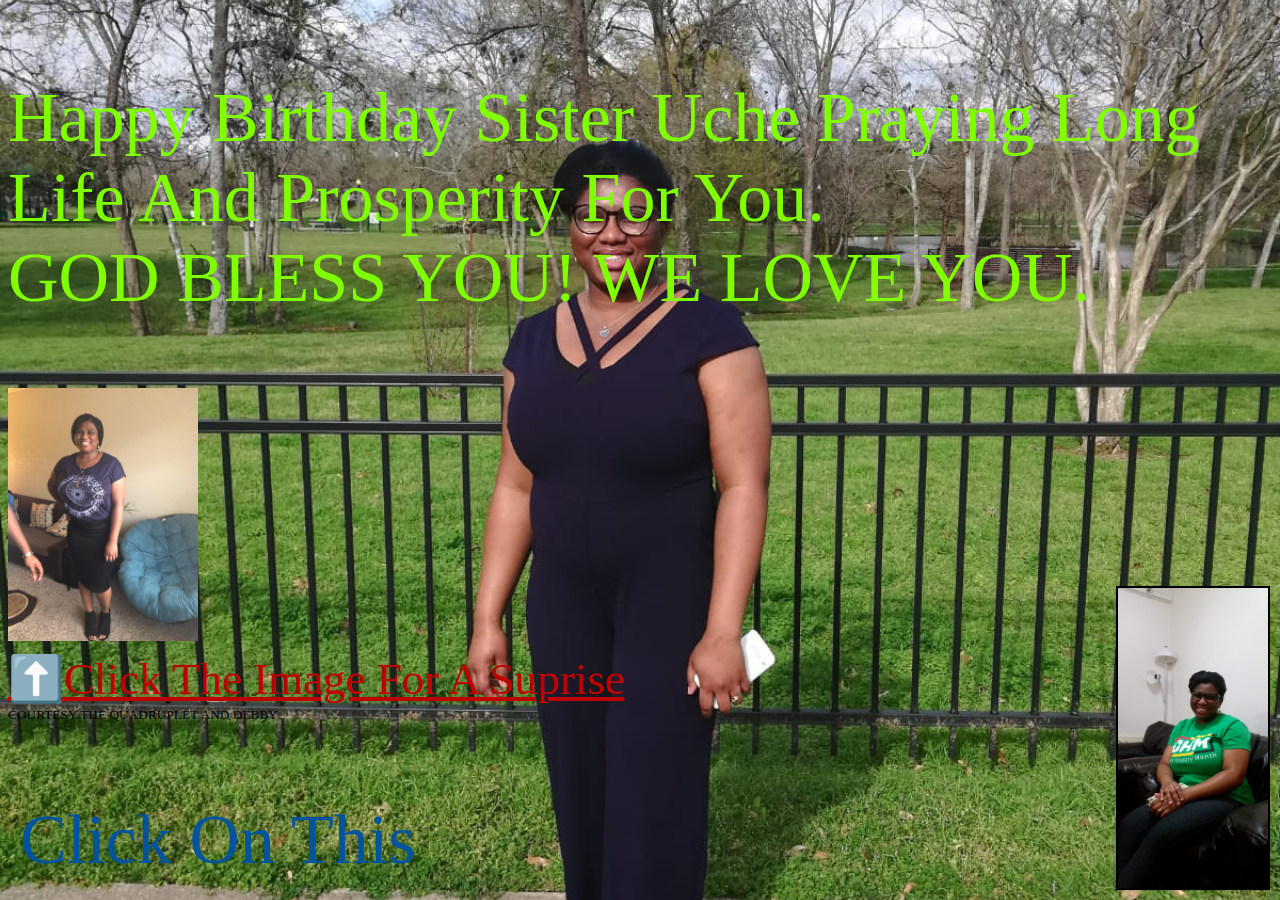
<file: index.html>
<!DOCTYPE html>
<html lang="en">
<head>
    <meta charset="UTF-8">
    <meta http-equiv="X UA Ccompatible content"="IE=edge">
    <meta name="veiwpoint content="width, initial scale=1.0">
    <title>Happy Birthday Sis Uche</title>
    <link rel="stylesheet" href="style.css">
    <link rel="htmlsheet" href="2index.html">
</head>
<body>
    <div class="uche">
    <p class="uche__word">Happy Birthday Sister Uche Praying Long Life And Prosperity For You.<br> GOD BLESS YOU! WE LOVE YOU.</p>
    </div>

<a class="link" target="_blank" href="IMG-20200507-WA0002.jpg">Click On This</a>
<span><a id="tribute-link" target="_blank" href="2index.html"><img src="./IMG-20200507-WA0003.jpg"  width="15%" height="15%"><br>⬆️Click The Image For A Suprise</a>
    
</span>
<img id="image" src="./IMG-20200507-WA0001.jpg" alt="sis pic"/>
</body>
<footer><small> COURTESY THE QUADRUPLET AND DEBBY</small></footer>
</html>
</file>
<file: style.css>
p {
    font-size: 70px;
    font-
}
html {
    background: url(IMG-20200507-WA0005.jpg) no-repeat center center fixed;
    background-size: cover;
    -webkit-background-size: cover;
    -moz-background-size: cover;
    -o-background-size: cover;
}
body {
    font-family:"vibur",cursive;
    font-size: 1rem;
}
/*-- uche styles--*/
.uche {
    min-height: 100%;
    display: flex;
    flex-direction: column;
    justify-content: center;
    align-items: center;

    @__word{
    font-size: 5.6rem;
    text-align: left;
    line-height: 1;
    color: #c6e2ff;
    animation: neon .08s ease-in-out infinite alternate;
}

}
/*-- animation keyframes--*/
// animation

@keyframes neon {
    from {
        text-shadow:
         0 0 6px  rgba(202,228,225,0.92),
        0 0 30px rgba(202,228,225,0.34), 
        0 0 12px rgba(30,132,242,0.52), 
        0 0 21px rgba(30,132,242,0.92),
        0 0 34px rgba(30,132,242,0.78),
        0 0 54px rgba(30,132,242,0.92);
    }
    to {
        text-shadow:
        0 0 6px rgba(202,228,0.98),
        0 0 30px rgba(202,228,225,0.42),
        0 0 12px rgba(30,132,242,0.58),
        0 0 22px rgba(30,132,242,0.84),
        0 0 38px rgba(30,132,242,0.88),
        0 0 60px rgba(30,132,242,1);
    }

}
.link {
	position: absolute;
    font-size: 70px;
	bottom: 20px; left: 20px;
	color: #00539CFF;
	text-decoration: none;
	
	&:focus,
	&:hover {
    color: #c6e2ff;
		text-shadow:
    0 0 2px rgba(202,228,225,0.92),
    0 0 10px rgba(202,228,225,0.34),
    0 0 4px rgba(30,132,242,0.52),
    0 0 7px rgba(30,132,242,0.92),
    0 0 11px rgba(30,132,242,0.78),
    0 0 16px rgba(30,132,242,0.92);
	}
}
a{
    font-size: 45px;
    color:#BF0000;

}
p{
    background-color: transparent;
    color: chartreuse;
}
#image{
    border: 2px solid;
    position:fixed;
    right: 10px;
    bottom: 10px;
    object-fit: cover;
    width: 150px;
    height: 300px;
}
</file>
